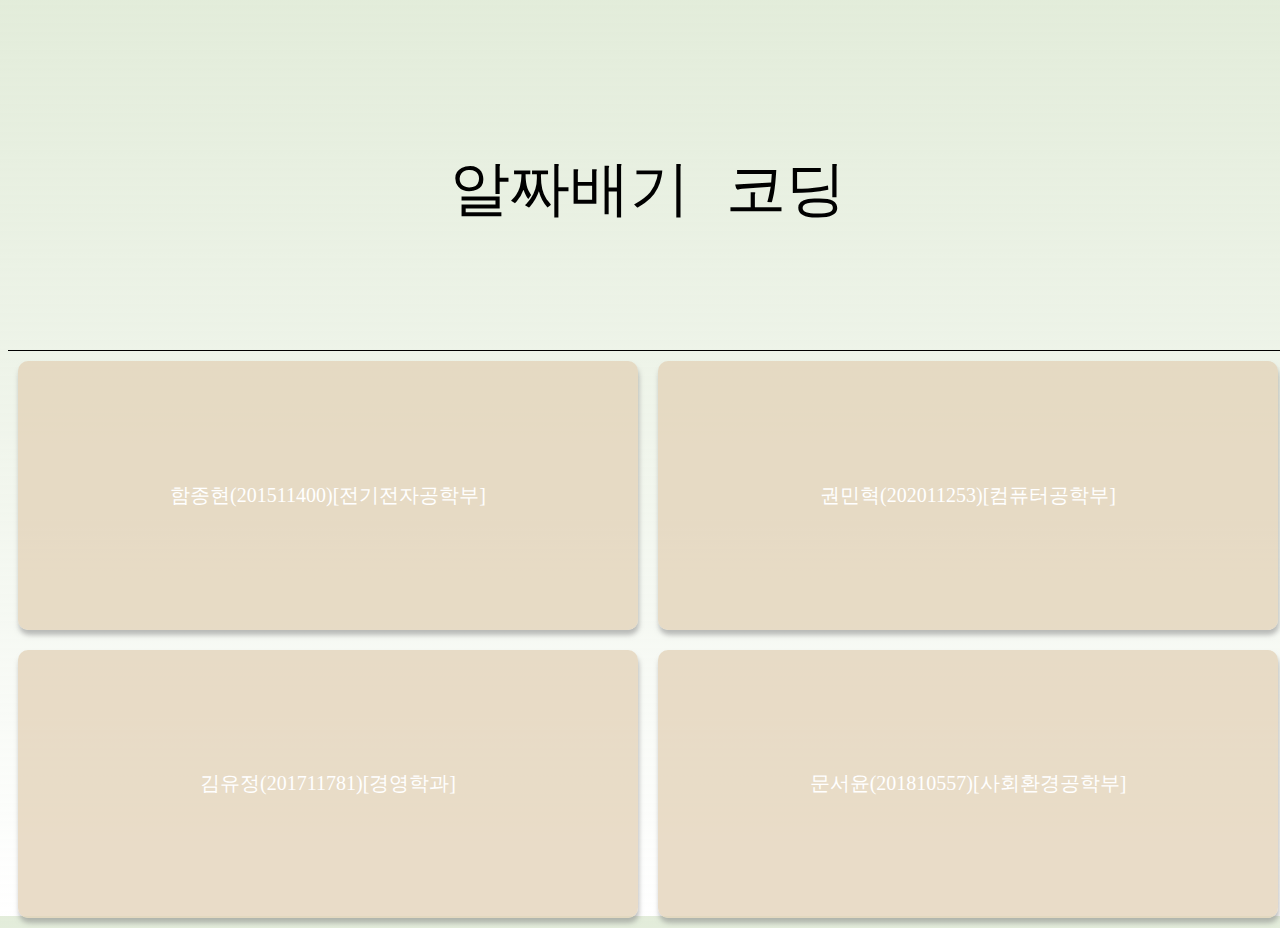
<file: index.html>
<!DOCTYPE html>
<html>
<head>
    <meta charset="UTF-8">
    <meta name="viewport" content="width=device-width, initial-scale=1.0">
    <title>Mid-Portpolio</title>
    <link rel="stylesheet" href="https://fonts.googleapis.com/css?family=Quicksand:100,300,500">
    <link rel="stylesheet" href="./index.css"/>
</head>
<body>
    <div class="container">
        <div class="head">알짜배기 코딩</div>
        <a href = './home.html' target='_blank' class="common ham">
            함종현(201511400)[전기전자공학부]
    </a>        
                <a class="common kwon" href='https://imscow11253.github.io/finallymiddleportfolio/' target='_blank'>권민혁(202011253)[컴퓨터공학부]</a>
            
                <a class="common kim" href="https://lambda1014.github.io/semi_portfolio/" target="_blank">김유정(201711781)[경영학과]</a>
            
                <a class="common moon" href="https://seoyoon7171.github.io/mid-portfolio-AZBG-/" target="_blank">문서윤(201810557)[사회환경공학부]</a>
       
</div>
</body>
</html>
</file>
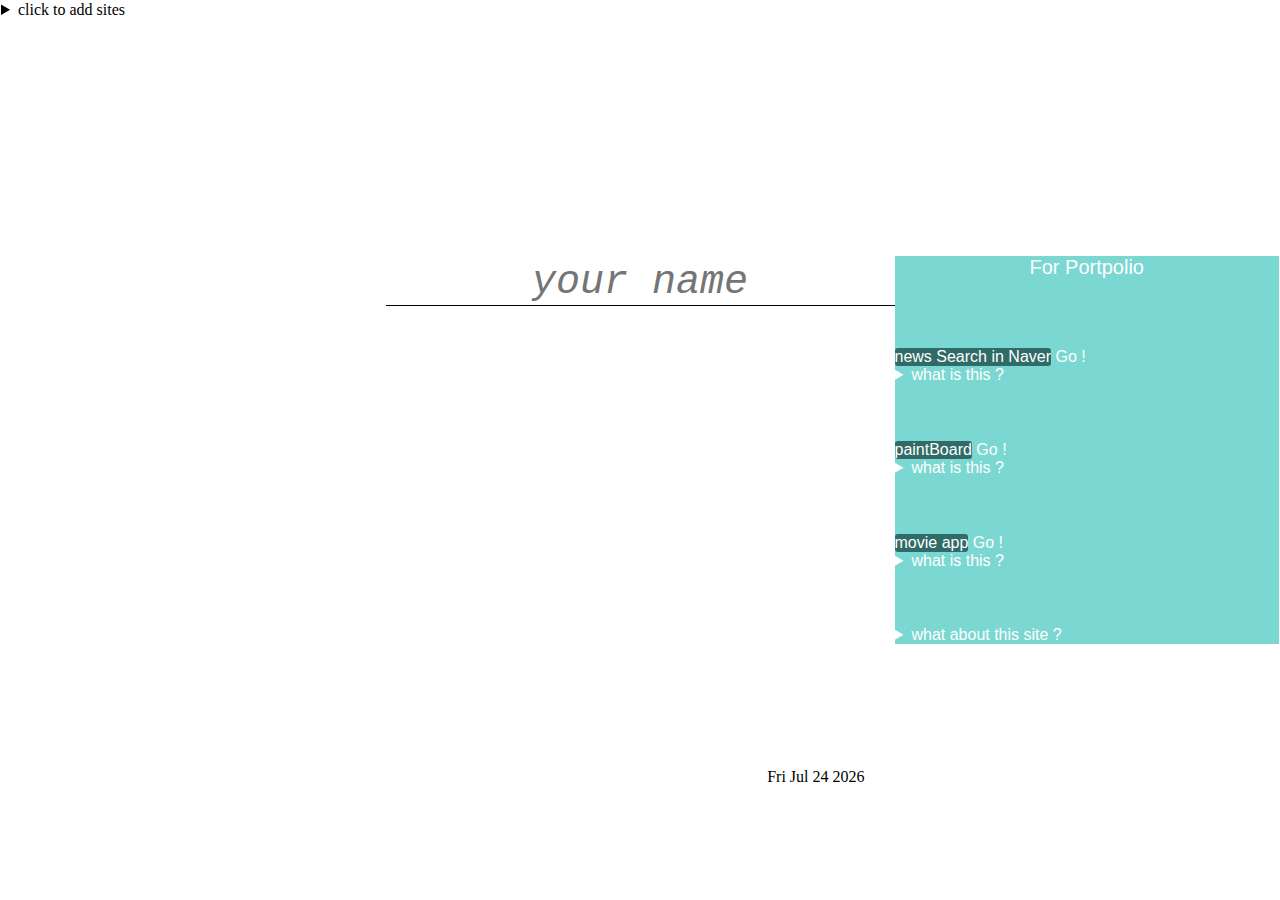
<file: home.html>
<!DOCTYPE html>
<html>
  <head>
    <title>your web</title>
    <meta charset="utf-8" />
    <link rel="stylesheet" href="style.css" text/css>
  </head>
  <body>
    <div class="whole">
      <div class="freq">
        <div class="hereSave"></div>
        <details>
          <summary>click to add sites</summary>
          <label for="siteName">name : </label
          ><input
            type="text"
            placeholder="sitename"
            id="siteName"
            required="required"
          />
          <label for="url">url : </label
          ><input type="text" id="url" required="required" />
          <button class="saveResult">save</button>
        </details>
      </div>
      <div></div>
      <div class="weather"></div>
      <div></div>
      <div class="boss">
        <form class="nameForm">
          <label for="inputName" class="hide">Name</label
          ><input
            type="text"
            placeholder="your name"
            required="required"
            id="inputName"
          />
        </form>
        <span class="bossText"></span>
      </div>
      <div class="portpolio">
        <div class="polio head">For Portpolio</div>
        <div class="polio">
          <form action="https://myscrapper.jongpal.repl.co/">
            <button type="submit" id="naver" class="buttons_set">news Search in Naver</button>
            <label for="naver">Go !</label>
          </form>
          <details><summary>what is this ?</summary>
        Searching naver news.(python + Flask) + you can set the specific date</details>
        </div>
        <div class="polio">
          <form action="https://jongpal.github.io/vanillaJS/">
            <button type="submit" id="painting" class="buttons_set">paintBoard</button>
            <label for="painting">Go !</label>
          </form>
          <details><summary>what is this ?</summary>
            simple paintboard with various functions</details>
        </div>
        <div class="polio">
          <form action="https://jongpal.github.io/first_movie_app/">
            <button type="submit" id="painting" class="buttons_set">movie app</button>
            <label for="painting">Go !</label>
          </form>
          <details><summary>what is this ?</summary>
            simple movie app(using only React), shows result according to the rating . Can browse details of each movie, and can click like button(saved in user's cookie), can get query results according to the genres(for now only drama and family)</details>
        </div>
        <div class="polio">
            <details><summary>what about this site ?</summary>
               basic chrome web, you can see current location, weather and you can add todolists. You can see current Time and you can add urls for your frequently visiting site </details>
        </div>
      </div>

      <div></div>
      <div class="works hide">
        <form class="workToFinish">
          <label for="plan" class="hide">your plan</label>😉<input
            type="text"
            placeholder="what's your plan today ?"
            required="required"
            id="plan"
          />
        </form>
        <ul class="todolists"></ul>
      </div>
      <div class="time_date">
        <div class="timeSpan"></div>
        <div class="dateSpan"></div>
      </div>

      <script src="hello.js"></script>
      <script src="time.js"></script>
      <script src="weather.js"></script>
      <script src="freqSite.js"></script>
      <script src="bg.js"></script>
    </div>
  </body>
</html>
</file>
<file: index.css>
* {
  box-sizing: border-box;
}
body {
  background-image: linear-gradient(
    180deg,
    rgba(208, 224, 194, 0.603),
    white
  );
  padding-top: 20px;
  font-family: Georgia, 'Times New Roman', Times, serif;
  background-size: cover;
  background-position: center;
  width: 100vw;
  height: 100vh;
}

.container {
  background-size: cover;
  background-position: center;
  display: grid;
  grid-template-columns: 1fr 1fr;

  grid-gap: 0px;
  width: 100vw;
  height: 100vh;
}

.container .head {
  font-size: 60px;
  font-family: 'Lucida Console', Monaco, monospace;

  display: flex;
  align-items: center;
  justify-content: center;
  grid-column: span 2;
  border-bottom: 1px solid black;
}
.container .common {
  all: unset;
  font-size: 20px;
  color: white;
  background-color: rgba(226, 209, 183, 0.76);
  border-radius: 10px;
  display: flex;
  align-items: center;
  justify-content: center;
  margin: 10px;
  box-shadow: 1px 5px 5px rgba(128, 128, 128, 0.521);
}
.common:hover {
  cursor: pointer;
  transition: 0.4s;
  transform: scale(0.95);
}
</file>
<file: style.css>
html {
  height: 100%;
}

body {
  margin: 0;
  position: absolute;
  top: 0;
  bottom: 0;
  right: 0;
  left: 0;
}
.boss {
  position: relative;
  text-align: center;
  font-size: 40px;
}

.boss > span.bossText {
  display: grid;

  color: rgba(11, 51, 48, 0.664);

  padding-top: 60px;

  font-size: 50px;
  font-style: italic;
  font-family: Georgia, 'Times New Roman', Times, serif;
}
.hide {
  display: none;
}

.works {
  text-align: center;
}
.workToFinish > #plan {
  color: black;
  text-align: start;
  all: unset;
  width: 400px;
  font-size: 30px;
  font-style: italic;
  font-family: Georgia, 'Times New Roman', Times, serif;
  border-bottom: 1px solid black;
  cursor: text;
  opacity: 0.6;
}
#plan:hover {
  opacity: 1;
}

@keyframes fadeIn {
  from {
    opacity: 0;
  }
  to {
    opacity: 0.8;
  }
}
.bgimage {
  background-size: cover;
  background-position: center;
  position: absolute;
  top: 0;
  left: 0;
  width: 100%;
  height: 100%;
  z-index: -1;
  animation: fadeIn 0.5s linear;
  opacity: 0.8;
}
.whole {
  position: absolute;
  top: 0;
  bottom: 0;
  right: 0;
  left: 0;
  display: grid;
  border: 1px solid white;
  row-gap: 10px;
  grid-template-columns: repeat(3, 1fr);
  grid-template-rows: repeat(3, auto);
}
.todolists {
  list-style-type: none;
  border: 1px solid black;
  background-color: rgba(246, 252, 246, 0.678);
  border-style: none;
  border-radius: 5px;
  opacity: 0.3;
  font-size: 20px;
  font-family: 'Lucida Sans', 'Lucida Sans Regular', 'Lucida Grande',
    'Lucida Sans Unicode', Geneva, Verdana, sans-serif;
  transition: opacity 1s;
}
.todolists:hover {
  opacity: 1;
}
.time_date {
  display: flex;
  flex-direction: column;
  align-items: stretch;
  justify-content: center;
}
.time_date > .dateSpan {
  margin-right: 30px;
  text-align: end;
}
.time_date > .timeSpan {
  margin-right: 30px;
  font-size: 60px;
  font-style: italic;
  font-family: 'Courier New', Courier, monospace;
  text-align: end;
}
.weather {
  display: flex;
  flex-direction: column;
}
.weather > a {
  text-align: end;
  margin-right: 15px;
  margin-top: 15px;
  text-decoration: none;
}
.weather > span {
  text-align: end;
  margin-right: 15px;
  margin-top: 15px;
  font-size: 20px;
}
.weather > a > span {
  opacity: 0.4;
  font-size: 30px;
  font-family: Verdana, Geneva, Tahoma, sans-serif;
}
.weather > a > span:hover {
  opacity: 1;
}

.freq > details > summary {
  cursor: pointer;
}
.freq .saveResult {
  cursor: pointer;
}
.freq > .hereSave > a > button {
  width: 60px;
  cursor: pointer;
}

.nameForm > input {
  all: unset;
  border-bottom: 1px solid black;
  font-style: italic;
  font-family: 'Courier New', Courier, monospace;
}
.portpolio {
  font-family: Arial, Helvetica, sans-serif;
  color: white;
  display: grid;
  grid-template-rows: repeat(4, 1fr);
  background-color: rgba(55, 194, 185, 0.664);
}
.portpolio .head {
  font-size: 20px;
  display: flex;
  align-content: center;
  justify-content: center;
}
.buttons_set {
  all: unset;
  cursor: pointer;
  background-color: rgba(11, 51, 48, 0.664);
  border-radius: 3px;
}
.buttons_set:hover {
  cursor: pointer;
  transform: scale(0.92);
}
details {
  cursor: pointer;
}
</file>
